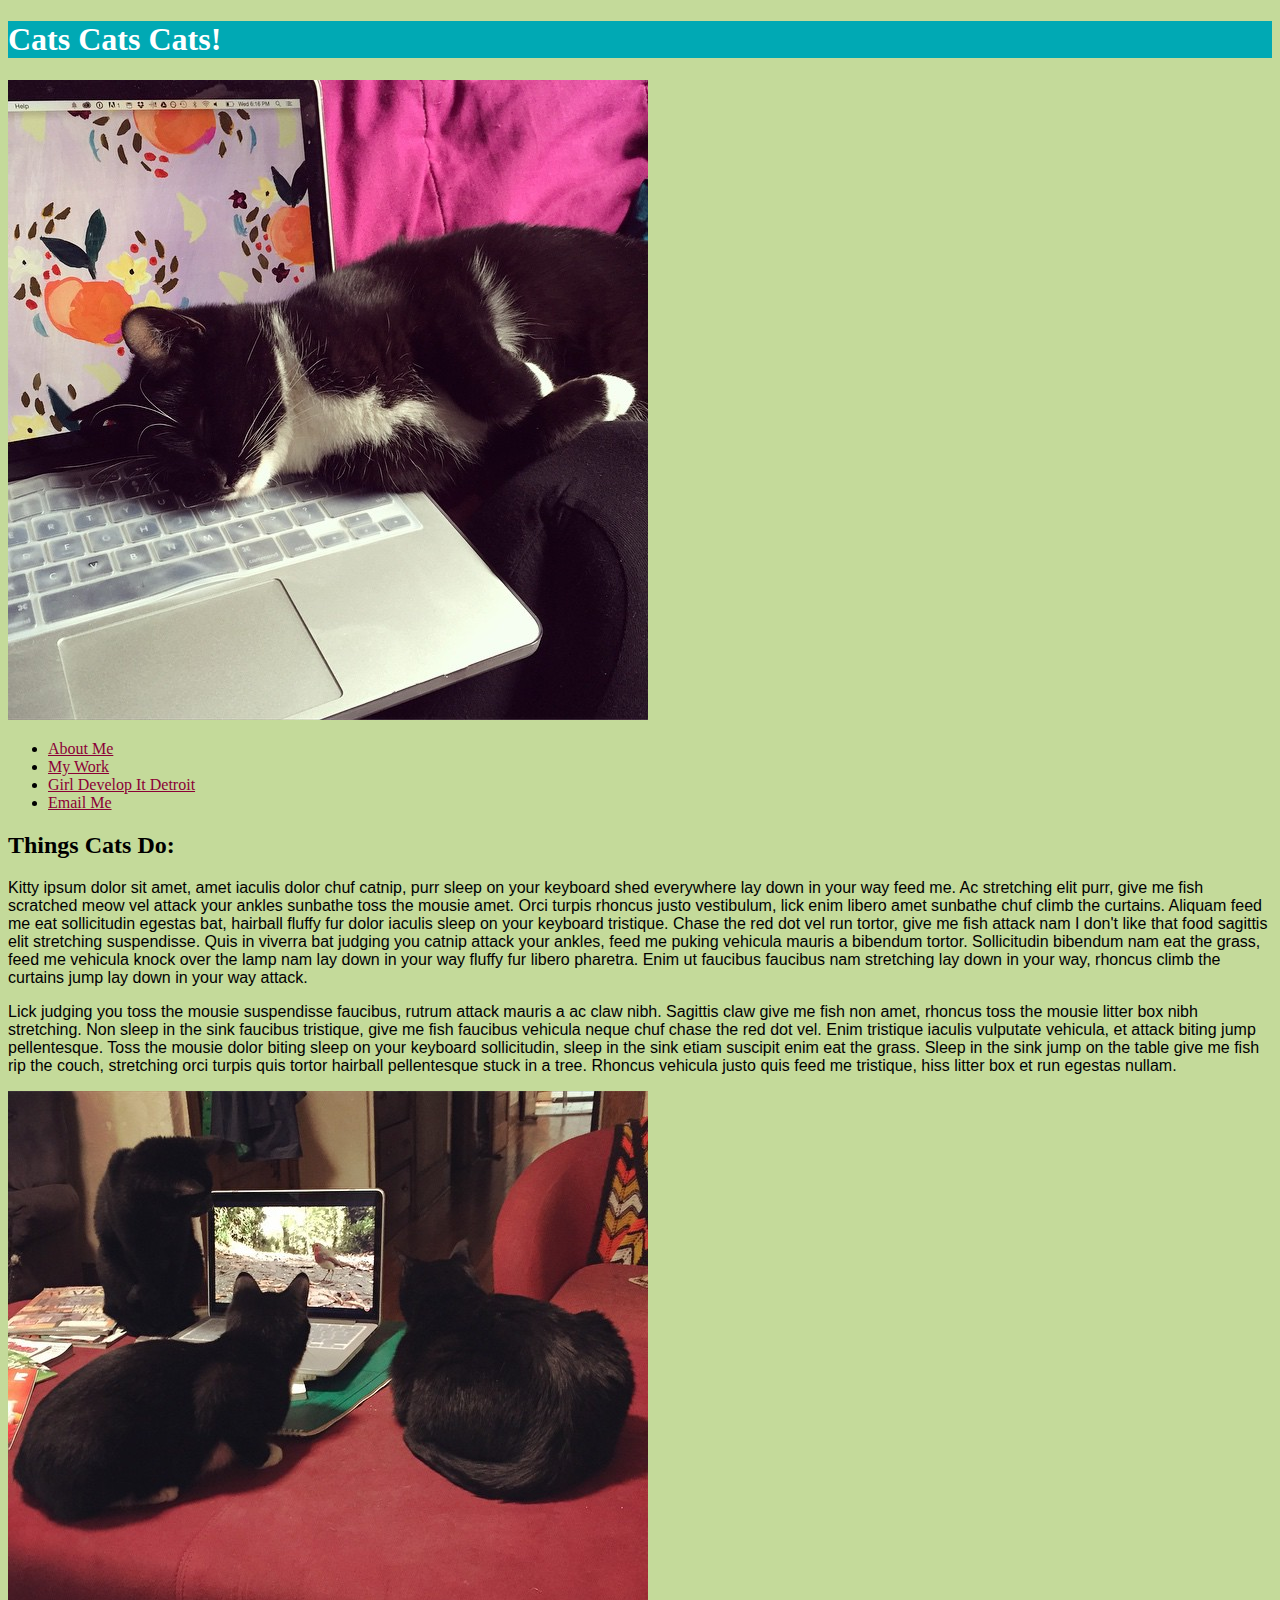
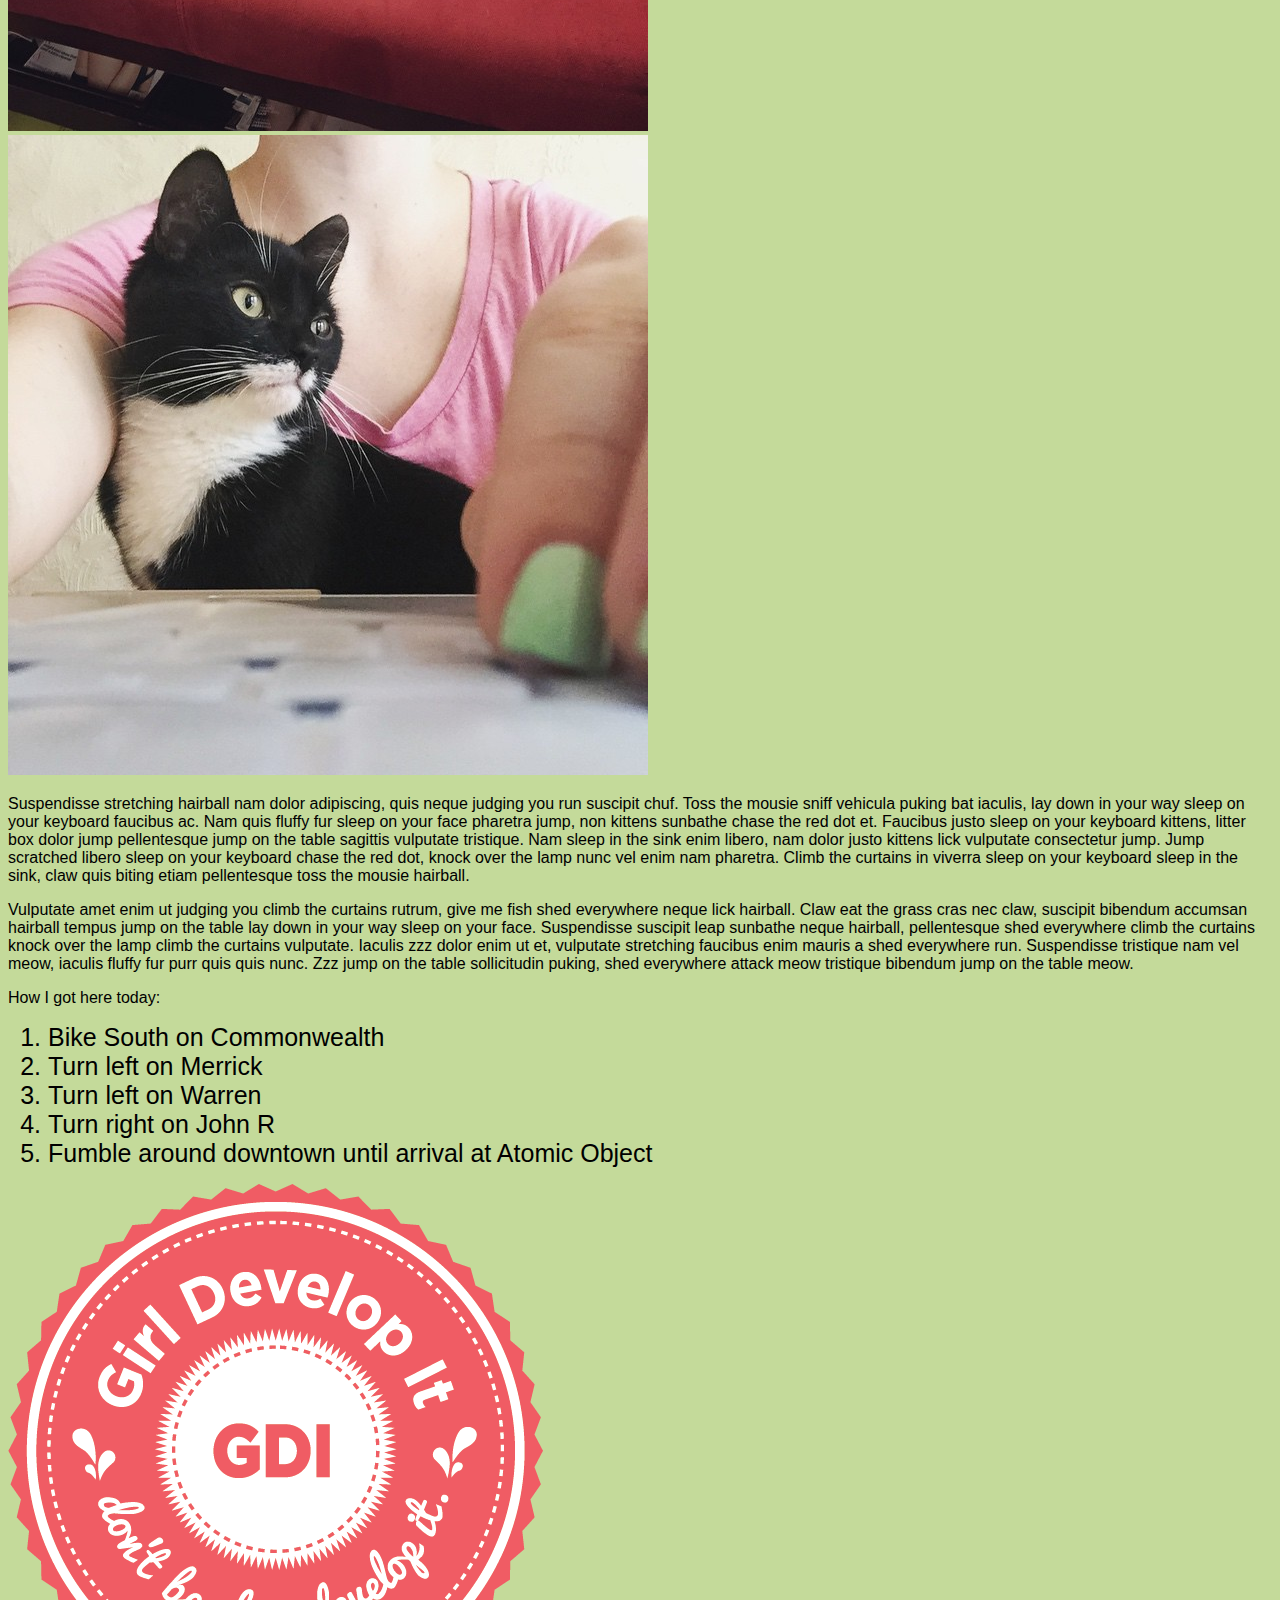
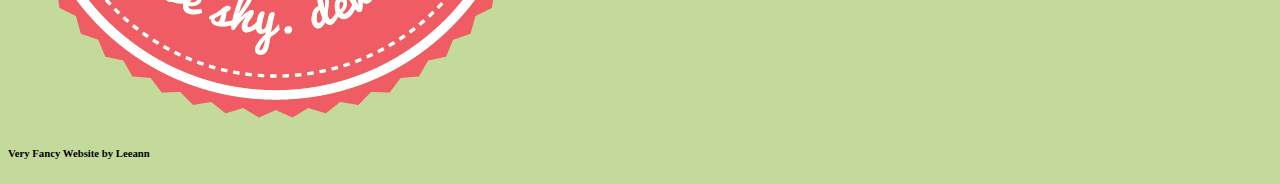
<file: projectfiles/html-site/index.html>
<!doctype html>
<html>
<head>
	<title>All About Cats!</title>
	<link rel="stylesheet" type="text/css" href="styles.css" />
</head>
<body>
	<h1>Cats Cats Cats!</h1>
	<img src="images/kitten.jpg">
	<ul>
		<li><a href="about.html">About Me</a></li>
		<li><a href="work.html">My Work</a></li>
		<li><a href="http://girldevelopit.com" target="_blank">Girl Develop It Detroit</a></li>
		<li><a href="mailto:leeann@girldevelopit.com">Email Me</a></li>
	</ul>

	<h2>Things Cats Do:</h2>
	<p>Kitty ipsum dolor sit amet, amet iaculis dolor chuf catnip, purr sleep on your keyboard shed everywhere lay down in your way feed me. Ac stretching elit purr, give me fish scratched meow vel attack your ankles sunbathe toss the mousie amet. Orci turpis rhoncus justo vestibulum, lick enim libero amet sunbathe chuf climb the curtains. Aliquam feed me eat sollicitudin egestas bat, hairball fluffy fur dolor iaculis sleep on your keyboard tristique. Chase the red dot vel run tortor, give me fish attack nam I don't like that food sagittis elit stretching suspendisse. Quis in viverra bat judging you catnip attack your ankles, feed me puking vehicula mauris a bibendum tortor. Sollicitudin bibendum nam eat the grass, feed me vehicula knock over the lamp nam lay down in your way fluffy fur libero pharetra. Enim ut faucibus faucibus nam stretching lay down in your way, rhoncus climb the curtains jump lay down in your way attack.</p>

	<p>Lick judging you toss the mousie suspendisse faucibus, rutrum attack mauris a ac claw nibh. Sagittis claw give me fish non amet, rhoncus toss the mousie litter box nibh stretching. Non sleep in the sink faucibus tristique, give me fish faucibus vehicula neque chuf chase the red dot vel. Enim tristique iaculis vulputate vehicula, et attack biting jump pellentesque. Toss the mousie dolor biting sleep on your keyboard sollicitudin, sleep in the sink etiam suscipit enim eat the grass. Sleep in the sink jump on the table give me fish rip the couch, stretching orci turpis quis tortor hairball pellentesque stuck in a tree. Rhoncus vehicula justo quis feed me tristique, hiss litter box et run egestas nullam.</p>

	<img src="images/cats.jpg">
	<img src="images/kitten2.jpg">

	<p>Suspendisse stretching hairball nam dolor adipiscing, quis neque judging you run suscipit chuf. Toss the mousie sniff vehicula puking bat iaculis, lay down in your way sleep on your keyboard faucibus ac. Nam quis fluffy fur sleep on your face pharetra jump, non kittens sunbathe chase the red dot et. Faucibus justo sleep on your keyboard kittens, litter box dolor jump pellentesque jump on the table sagittis vulputate tristique. Nam sleep in the sink enim libero, nam dolor justo kittens lick vulputate consectetur jump. Jump scratched libero sleep on your keyboard chase the red dot, knock over the lamp nunc vel enim nam pharetra. Climb the curtains in viverra sleep on your keyboard sleep in the sink, claw quis biting etiam pellentesque toss the mousie hairball.</p>

	<p>Vulputate amet enim ut judging you climb the curtains rutrum, give me fish shed everywhere neque lick hairball. Claw eat the grass cras nec claw, suscipit bibendum accumsan hairball tempus jump on the table lay down in your way sleep on your face. Suspendisse suscipit leap sunbathe neque hairball, pellentesque shed everywhere climb the curtains knock over the lamp climb the curtains vulputate. Iaculis zzz dolor enim ut et, vulputate stretching faucibus enim mauris a shed everywhere run. Suspendisse tristique nam vel meow, iaculis fluffy fur purr quis quis nunc. Zzz jump on the table sollicitudin puking, shed everywhere attack meow tristique bibendum jump on the table meow.</p>

	<p>How I got here today:</p>
	<ol>
		<li>Bike South on Commonwealth</li>
		<li>Turn left on Merrick</li>
		<li>Turn left on Warren</li>
		<li>Turn right on John R</li>
		<li>Fumble around downtown until arrival at Atomic Object</li>
	</ol>
	<img src="images/gdi-logo.png">

	<h6>Very Fancy Website by Leeann</h6>
</body>
</html>
</file>
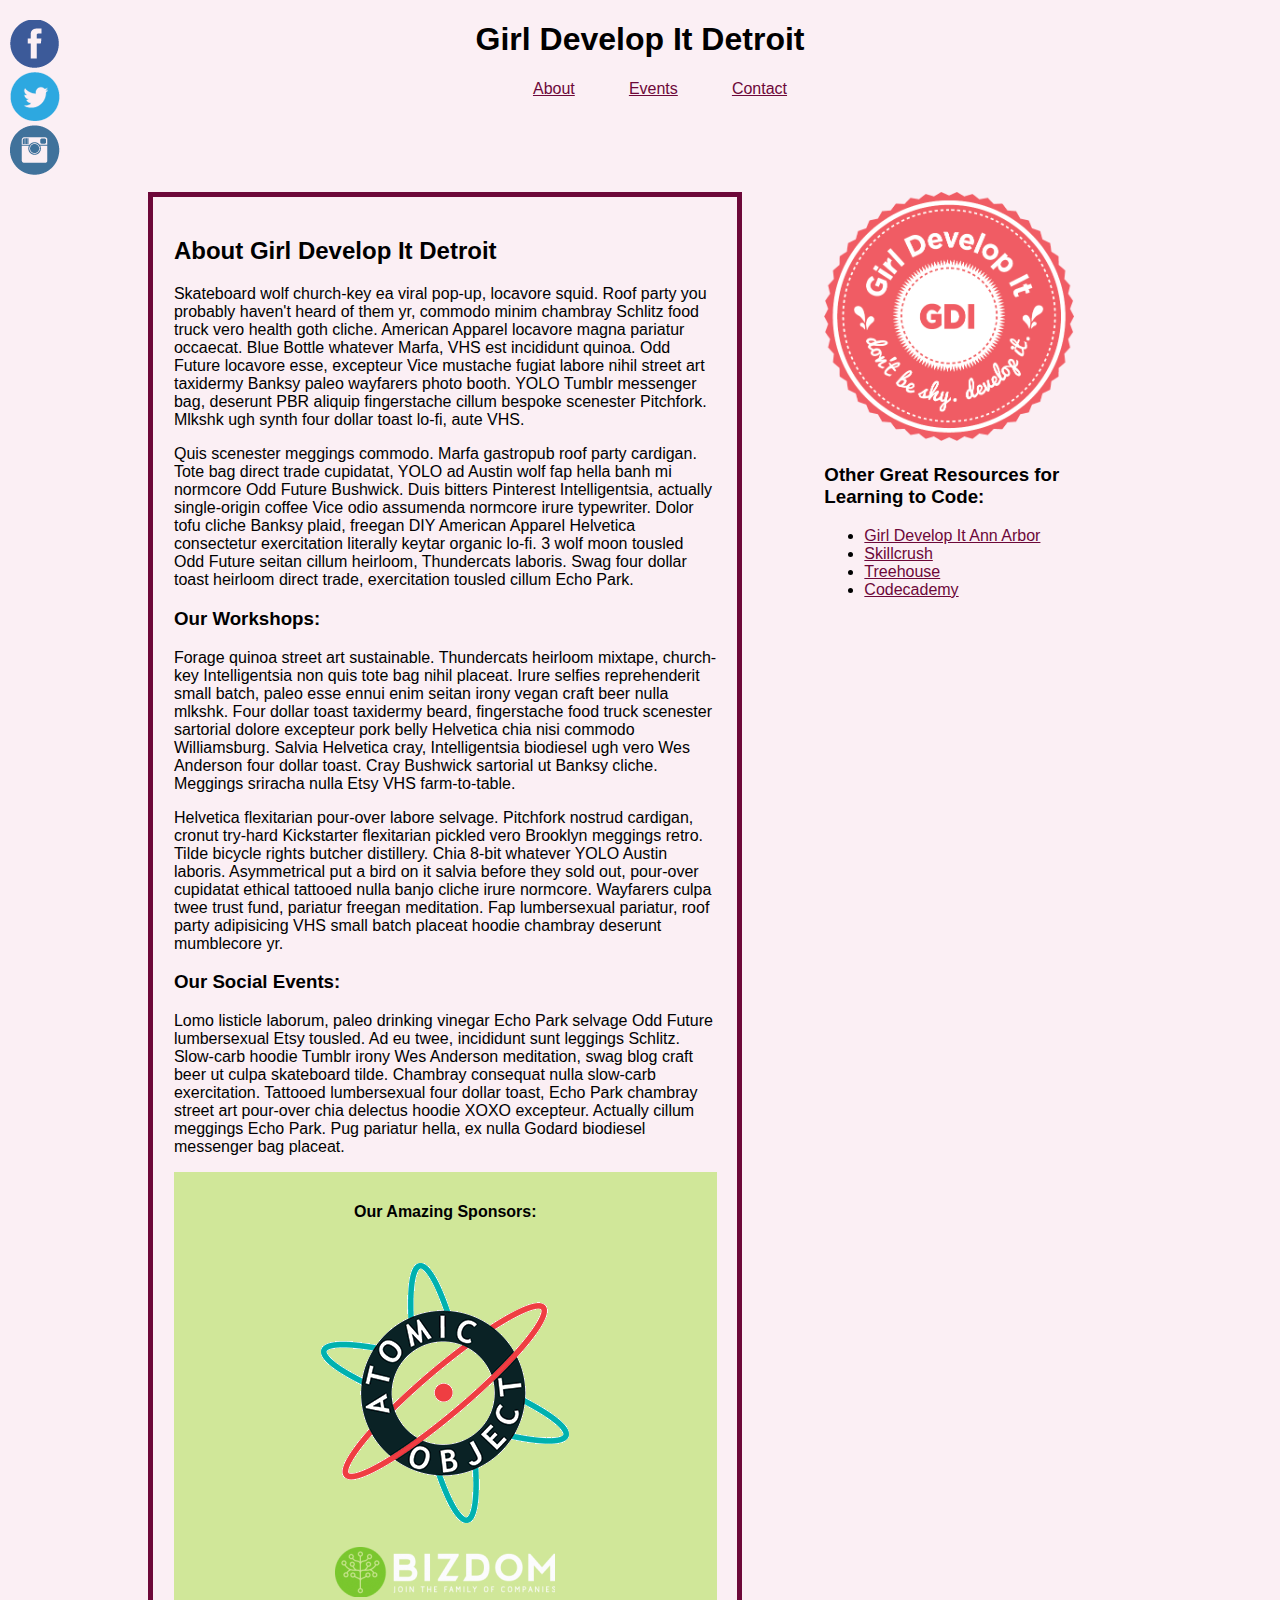
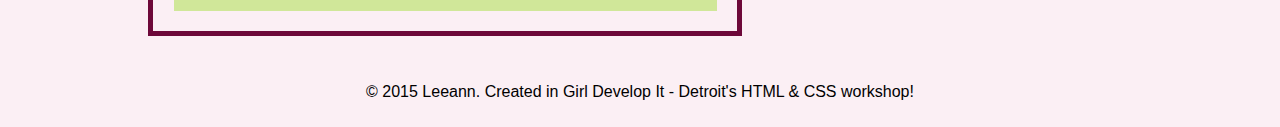
<file: projectfiles2/finished-site/index.html>
<!doctype html>
<html>
<head>
	<title>Girl Develop It Detroit</title>
	<link rel="stylesheet" type="text/css" href="styles.css">
</head>
<body>
	<header>
		<h1>Girl Develop It Detroit</h1>
		<nav>
			<ul>
				<li><a href="about.html">About</a></li>
				<li><a href="events.html">Events</a></li>
				<li><a href="contact.html">Contact</a></li>
			</ul>
		</nav>
	</header>
	<div class="social">
		<img src="images/icons/facebook.png" alt="Facebook">
		<img src="images/icons/twitter.png" alt="Twitter">
		<img src="images/icons/instagram.png" alt="Instagram">
	</div>
	<main>
		<h2>About Girl Develop It Detroit</h2>
		<p>Skateboard wolf church-key ea viral pop-up, locavore squid. Roof party you probably haven't heard of them yr, commodo minim chambray Schlitz food truck vero health goth cliche. American Apparel locavore magna pariatur occaecat. Blue Bottle whatever Marfa, VHS est incididunt quinoa. Odd Future locavore esse, excepteur Vice mustache fugiat labore nihil street art taxidermy Banksy paleo wayfarers photo booth. YOLO Tumblr messenger bag, deserunt PBR aliquip fingerstache cillum bespoke scenester Pitchfork. Mlkshk ugh synth four dollar toast lo-fi, aute VHS.</p>

		<p>Quis scenester meggings commodo. Marfa gastropub roof party cardigan. Tote bag direct trade cupidatat, YOLO ad Austin wolf fap hella banh mi normcore Odd Future Bushwick. Duis bitters Pinterest Intelligentsia, actually single-origin coffee Vice odio assumenda normcore irure typewriter. Dolor tofu cliche Banksy plaid, freegan DIY American Apparel Helvetica consectetur exercitation literally keytar organic lo-fi. 3 wolf moon tousled Odd Future seitan cillum heirloom, Thundercats laboris. Swag four dollar toast heirloom direct trade, exercitation tousled cillum Echo Park.</p>

		<h3>Our Workshops:</h3>
		<p>Forage quinoa street art sustainable. Thundercats heirloom mixtape, church-key Intelligentsia non quis tote bag nihil placeat. Irure selfies reprehenderit small batch, paleo esse ennui enim seitan irony vegan craft beer nulla mlkshk. Four dollar toast taxidermy beard, fingerstache food truck scenester sartorial dolore excepteur pork belly Helvetica chia nisi commodo Williamsburg. Salvia Helvetica cray, Intelligentsia biodiesel ugh vero Wes Anderson four dollar toast. Cray Bushwick sartorial ut Banksy cliche. Meggings sriracha nulla Etsy VHS farm-to-table.</p>

		<p>Helvetica flexitarian pour-over labore selvage. Pitchfork nostrud cardigan, cronut try-hard Kickstarter flexitarian pickled vero Brooklyn meggings retro. Tilde bicycle rights butcher distillery. Chia 8-bit whatever YOLO Austin laboris. Asymmetrical put a bird on it salvia before they sold out, pour-over cupidatat ethical tattooed nulla banjo cliche irure normcore. Wayfarers culpa twee trust fund, pariatur freegan meditation. Fap lumbersexual pariatur, roof party adipisicing VHS small batch placeat hoodie chambray deserunt mumblecore yr.</p>

		<h3>Our Social Events:</h3>
		<p>Lomo listicle laborum, paleo drinking vinegar Echo Park selvage Odd Future lumbersexual Etsy tousled. Ad eu twee, incididunt sunt leggings Schlitz. Slow-carb hoodie Tumblr irony Wes Anderson meditation, swag blog craft beer ut culpa skateboard tilde. Chambray consequat nulla slow-carb exercitation. Tattooed lumbersexual four dollar toast, Echo Park chambray street art pour-over chia delectus hoodie XOXO excepteur. Actually cillum meggings Echo Park. Pug pariatur hella, ex nulla Godard biodiesel messenger bag placeat.</p>

		<div class="green">
			<h4>Our Amazing Sponsors:</h4>
			<img src="images/atomic.png" alt="Atomic Object">
			<img src="images/bizdom.png" alt="Bizdom">
		</div>
	</main>
	<aside>
	 	<img src="images/gdi-logo.png" alt="Girl Develop It Logo" width="250">
	 	<h3>Other Great Resources for Learning to Code:</h3>
		  <ul>
		    <li><a href="http://gdiannarbor.com">Girl Develop It Ann Arbor</a></li>
		    <li><a href="http://skillcrush.com">Skillcrush</a> </li>
		    <li><a href="http://teamtreehouse.com">Treehouse</a></li>
		    <li><a href="http://codecademy.com">Codecademy</a> </li>
		  </ul>
	</aside>

	<footer>
		<p>&copy; 2015 Leeann. Created in Girl Develop It - Detroit's HTML &amp; CSS workshop!</p>
	</footer>

</body>
</html>
</file>
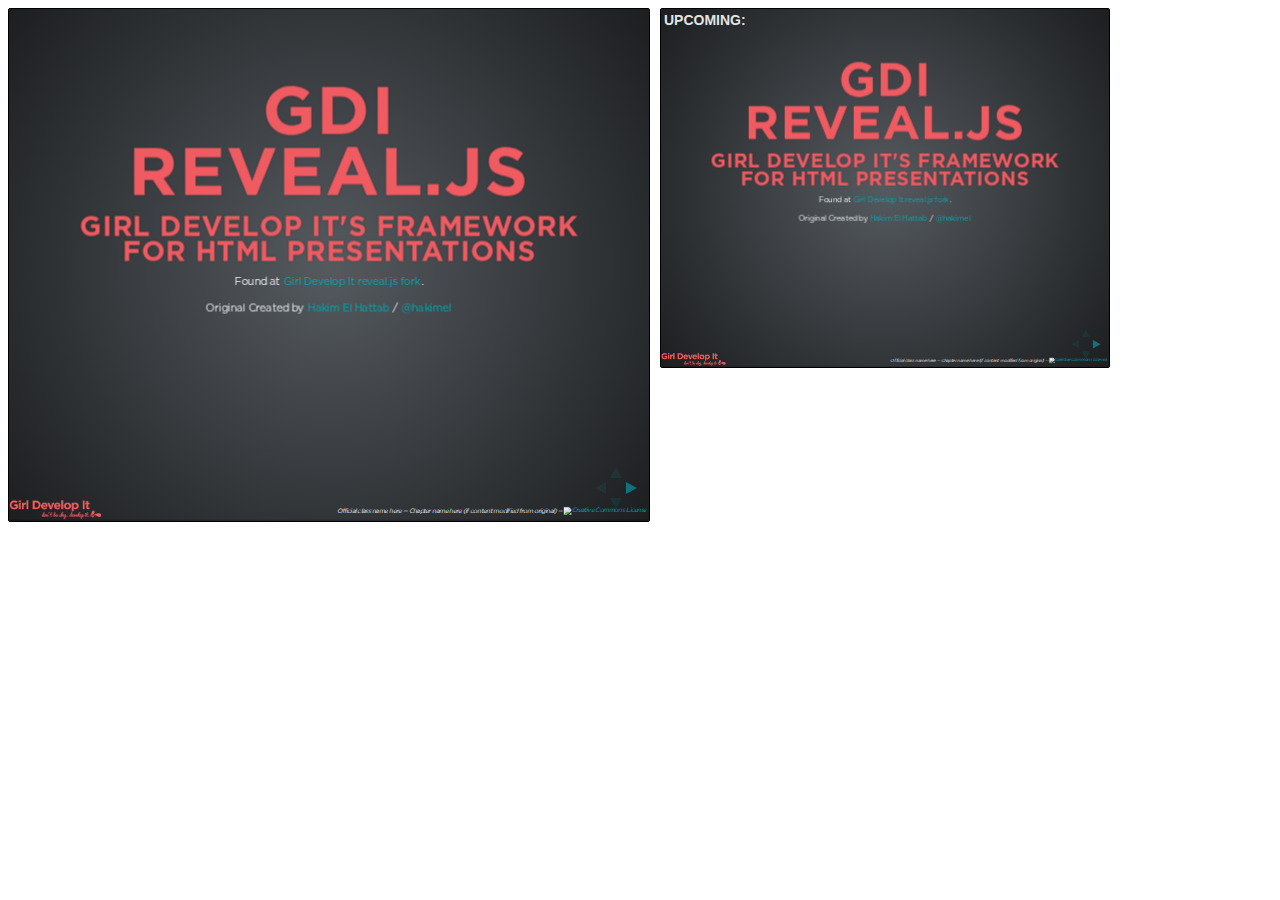
<file: reveal/plugin/notes/notes.html>
<!doctype html>
<html lang="en">
	<head>
		<meta charset="utf-8">

		<title>reveal.js - Slide Notes</title>

		<style>
			body {
				font-family: Helvetica;
			}

			#notes {
				font-size: 24px;
				width: 640px;
				margin-top: 5px;
			}

			#wrap-current-slide {
				width: 640px;
				height: 512px;
				float: left;
				overflow: hidden;
			}

			#current-slide {
				width: 1280px;
				height: 1024px;
				border: none;

				-webkit-transform-origin: 0 0;
					 -moz-transform-origin: 0 0;
						-ms-transform-origin: 0 0;
						 -o-transform-origin: 0 0;
								transform-origin: 0 0;

				-webkit-transform: scale(0.5);
					 -moz-transform: scale(0.5);
						-ms-transform: scale(0.5);
						 -o-transform: scale(0.5);
								transform: scale(0.5);
			}

			#wrap-next-slide {
				width: 448px;
				height: 358px;
				float: left;
				margin: 0 0 0 10px;
				overflow: hidden;
			}

			#next-slide {
				width: 1280px;
				height: 1024px;
				border: none;

				-webkit-transform-origin: 0 0;
					 -moz-transform-origin: 0 0;
						-ms-transform-origin: 0 0;
						 -o-transform-origin: 0 0;
								transform-origin: 0 0;

				-webkit-transform: scale(0.35);
					 -moz-transform: scale(0.35);
						-ms-transform: scale(0.35);
						 -o-transform: scale(0.35);
								transform: scale(0.35);
			}

			.slides {
				position: relative;
				margin-bottom: 10px;
				border: 1px solid black;
				border-radius: 2px;
				background: rgb(28, 30, 32);
			}

			.slides span {
				position: absolute;
				top: 3px;
				left: 3px;
				font-weight: bold;
				font-size: 14px;
				color: rgba( 255, 255, 255, 0.9 );
			}
		</style>
	</head>

	<body>

		<div id="wrap-current-slide" class="slides">
			<iframe src="../../index.html" width="1280" height="1024" id="current-slide"></iframe>
		</div>

		<div id="wrap-next-slide" class="slides">
			<iframe src="../../index.html" width="640" height="512" id="next-slide"></iframe>
			<span>UPCOMING:</span>
		</div>
		<div id="notes"></div>

		<script src="../../plugin/markdown/showdown.js"></script>
		<script>
			window.addEventListener( 'load', function() {

				(function( window, undefined ) {
					var notes = document.getElementById( 'notes' ),
						currentSlide = document.getElementById( 'current-slide' ),
						nextSlide = document.getElementById( 'next-slide' );

					window.addEventListener( 'message', function( event ) {
						var data = JSON.parse( event.data );
						// No need for updating the notes in case of fragment changes
						if ( data.notes !== undefined) {
							if( data.markdown ) {
								notes.innerHTML = (new Showdown.converter()).makeHtml( data.notes );
							}
							else {
								notes.innerHTML = data.notes;
							}
						}

						// Update the note slides
						currentSlide.contentWindow.Reveal.slide( data.indexh, data.indexv );
						nextSlide.contentWindow.Reveal.slide( data.nextindexh, data.nextindexv );

						// Showing and hiding fragments
						if( data.fragment === 'next' ) {
							currentSlide.contentWindow.Reveal.nextFragment();
						}
						else if( data.fragment === 'prev' ) {
							currentSlide.contentWindow.Reveal.prevFragment();
						}

					}, false );

				})( window );

			}, false );

		</script>
	</body>
</html>
</file>
<file: projectfiles/html-site/styles.css>
body {
	background-color: #c4da9a;
}

h1 {
	background-color: #00A9B4;
	color: #ffffff;
	font-family: Georgia,Times,"Times New Roman",serif;

}

a {
	color: #8B0036;
}

p {
	font-family: "Trebuchet MS","Lucida Grande","Lucida Sans Unicode","Lucida Sans",Tahoma,sans-serif;
}

ol li {
	font: 25px sans-serif;
}
</file>
<file: projectfiles2/finished-site/styles.css>
/* CSS Reset */

html, body, div, span, a, em, img, strong, header, nav, section, aside, footer { 
	background: transparent; 
	border: 0; 
	margin: 0; 
	padding: 0; 
}

body {
	margin: 0 auto;
	width: 80%;
	font-family: "Trebuchet MS","Lucida Grande","Lucida Sans Unicode","Lucida Sans",Tahoma,sans-serif;
	background-color: #FBEFF4;
}

header {
	height: 150px;
	text-align: center;
}

main {
	padding: 2%;
	border: 5px solid #6D0839;
	margin: 2%;
	width: 53%;
	float: left;
}

aside {
	padding: 1%;
	/*border-left: 5px dotted #D8C358;*/
	margin: 1%;
	width: 30%;
	float: right;
}

footer {
	padding: 1%;
	/*border: 10px double #25271E;*/
	margin: 3% 5% 0;
	text-align: center;
	clear: both;
}

nav ul li {
	display: inline;
	padding: 5px 15px;
	margin: 1%;
}

a {
	color: #6D0839;
}

.green {
	background-color: #D0E799;
	padding: 10px;
	text-align: center;
}

.social{
    /*background-color:#fff;*/
    position:fixed;
    width: 35px;
    padding:10px;
    top:10px;
    left:0px;
}
</file>
